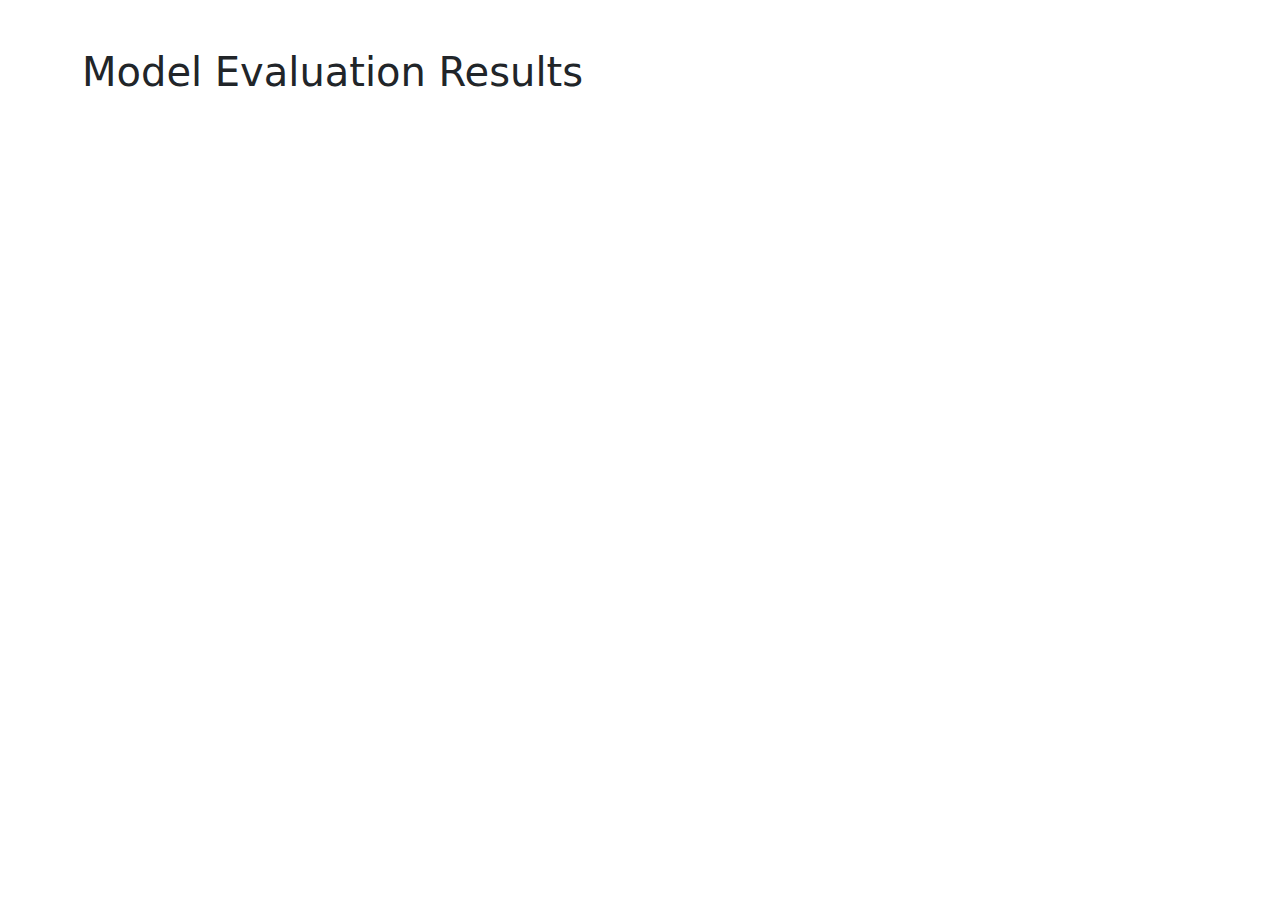
<file: templates/results.html>
<!DOCTYPE html>
<html lang="en">
<head>
    <meta charset="UTF-8">
    <meta name="viewport" content="width=device-width, initial-scale=1.0">
    <title>Results - Customer Support AI</title>
    <link href="https://cdn.jsdelivr.net/npm/bootstrap@5.1.3/dist/css/bootstrap.min.css" rel="stylesheet">
</head>
<body>
    <div class="container mt-5">
        <h1>Model Evaluation Results</h1>
        <div id="results-content">
            <!-- Results will be loaded here -->
        </div>
    </div>
</body>
</html>
</file>
